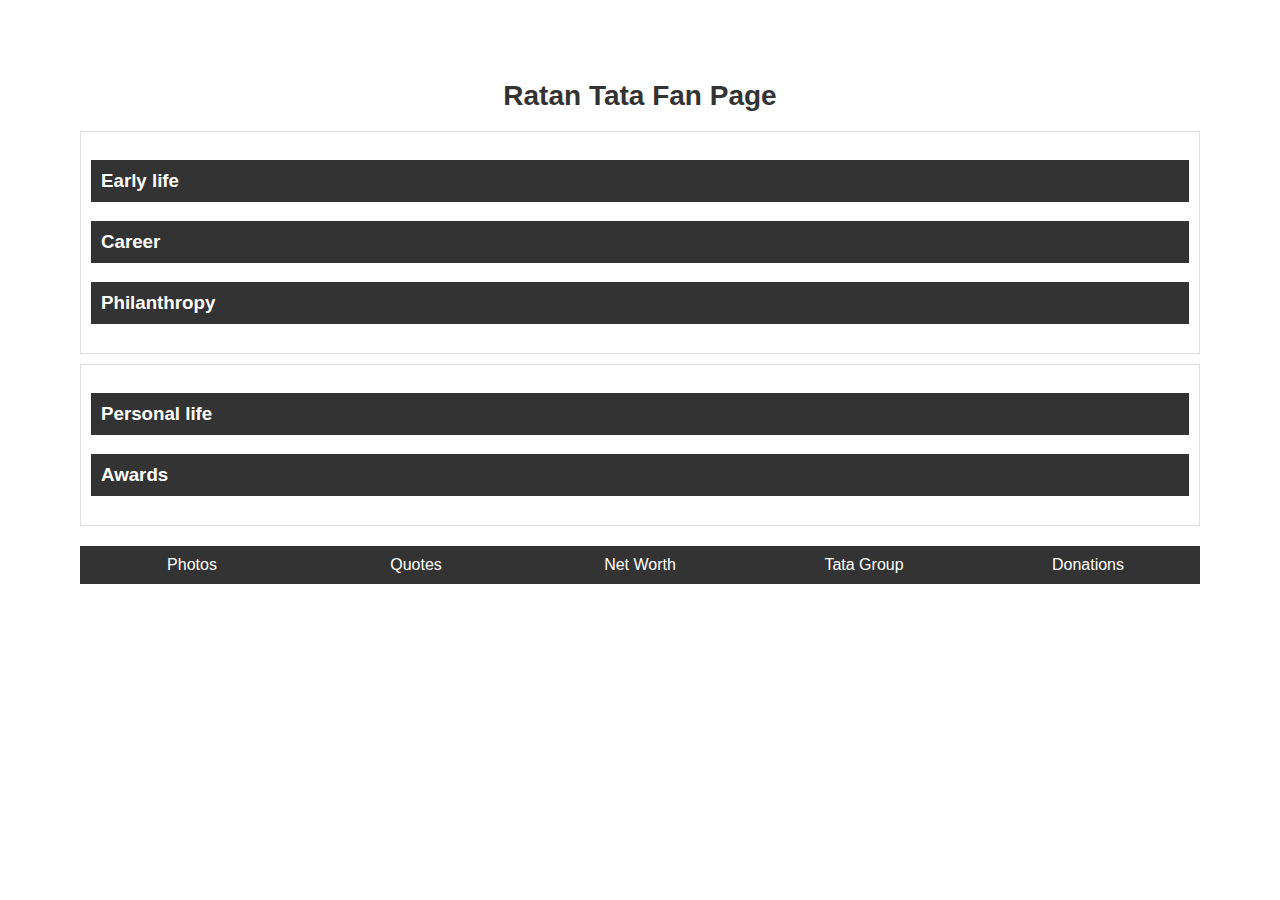
<file: WEB303As06/index.html>
<html>

<head>
    <title>Ratan Tata</title>
    <link href="css/style.css" rel="stylesheet">
	<meta name="viewport" content="width=device-width, initial-scale=1.0">
	
</head>
<body>
    <h1>Ratan Tata Fan Page</h1>
    <div class="accordion">
        <h3>Early life</h3>
        <div class="accordion-panel">
            <p>On December 28, 1937, Ratan Tata was born in Bombay, which is now Mumbai, under the British Raj. He is the son of Naval Tata, who was adopted into the Tata family after being born in Surat, and Sooni Tata, who is the niece of Jamsetji Tata, the founder of the Tata group. Hormusji Tata, Tata's biological grandpa, was a blood relative of the Tata family. When Tata was ten years old in 1948, his parents divorced, and he was taken in and reared by his grandmother, Navajbai Tata, who was also Ratanji Tata's widow.</p>
        </div>

        <h3>Career</h3>
        <div class="accordion-panel">
            <p>Tata received a promotion to manager within the Tata group in the 1970s. His early success came from turning around the National Radio and Electronics (NELCO) division, but amid a recession, the company failed. He was named J. R. D. Tata's successor after he resigned from his position as chairman of Tata Sons in 1991. At first, Tata encountered strong opposition from the leaders of several subsidiaries, who had considerable operational autonomy during the older Tata's leadership.
            </p>
        </div>

        <h3>Philanthropy</h3>
        <div class="accordion-panel">
            <p>Tata is regarded as one of India's top philanthropists and supports rural development, healthcare, and education. In order to enhance the quality of water in underserved regions, Tata helped the University of New South Wales Faculty of Engineering develop capacitive deionization.
                In November 2018, the University of California, San Diego (UC San Diego) unveiled Tata Hall, a cutting-edge research center. 
               </p>
        </div>
    </div>

    <div class="accordion">
        <h3>Personal life</h3>
        <div class="accordion-panel">
            <p>Tata is childless and has never been married. "I came close to getting married four times and each time I backed off in fear or for one reason or another," said Ratan Tata in 2011.
            </p>
        </div>

        <h3>Awards</h3>
        <div class="accordion-panel">
            <p>The Government of India gave Ratan Tata the third and second highest civilian decorations, the Padma Bhushan in 2000 and the Padma Vibhushan in 2008. In addition to receiving national civilian honors, Tata has also been awarded several state civilian honors, such as the "Assam Baibhav" in 2021 for his outstanding contribution to the advancement of cancer care in Assam and the "Maharashtra Bhushan" in 2006 for his enormous effort in the state's public administration.
</p>
        </div>

    </div>

    <div class="tabbed-section">
        <ul class="tabs">
            <li><a href="#tab-1">Photos</a></li>
            <li><a href="#tab-2">Quotes</a></li>
            <li><a href="#tab-3">Net Worth</a></li>
            <li><a href="#tab-4">Tata Group</a></li>
            <li><a href="#tab-5">Donations</a></li>
        </ul>
        <div id="tab-1" class="tab-panel">
            <img src="images/img1.webp" alt="ratan tata">
            <img src="images/img2.jpg" alt="photo">
            <img src="images/img3.jpeg" alt="interview">
        </div>
        <div id="tab-2" class="tab-panel">
            <p>"I don't believe in taking right decisions. I take decisions and then make them right."</p>
        <p>"There are many things that, if I have to relive, maybe I will do it another way. But I would not like to look back and think what I have not been able to do."</p>
        </div>
        <div id="tab-3" class="tab-panel">
            <p>Ratan Tata is an Indian industrialist, philanthropist, and former chairman of Tata Sons, a multinational conglomerate. As of 2021, his net worth is estimated to be around $1 billion.</p>
        </div>
        <div id="tab-4" class="tab-panel">
            <p>The almost 100 firms that make up the privately held Tata Group are involved in a number of key industries, including engineering, information technology, minerals, consumer goods, energy, chemicals, and services. Head office is located in Mumbai.
            </p>
        </div>
        <div id="tab-5" class="tab-panel">
            <p>Ratan Tata has donated millions to charity till date. In fact, Ratan Tata recently committed Rs 500 crore to procure protective equipment for frontline workers, respiratory systems for treatment of increasing cases and testing kits in the fight against COVID-19.</p>
        </div>
    </div>

<body>

    <script type="text/javascript" src="js/script.js"></script>
</body>

</html>
</file>
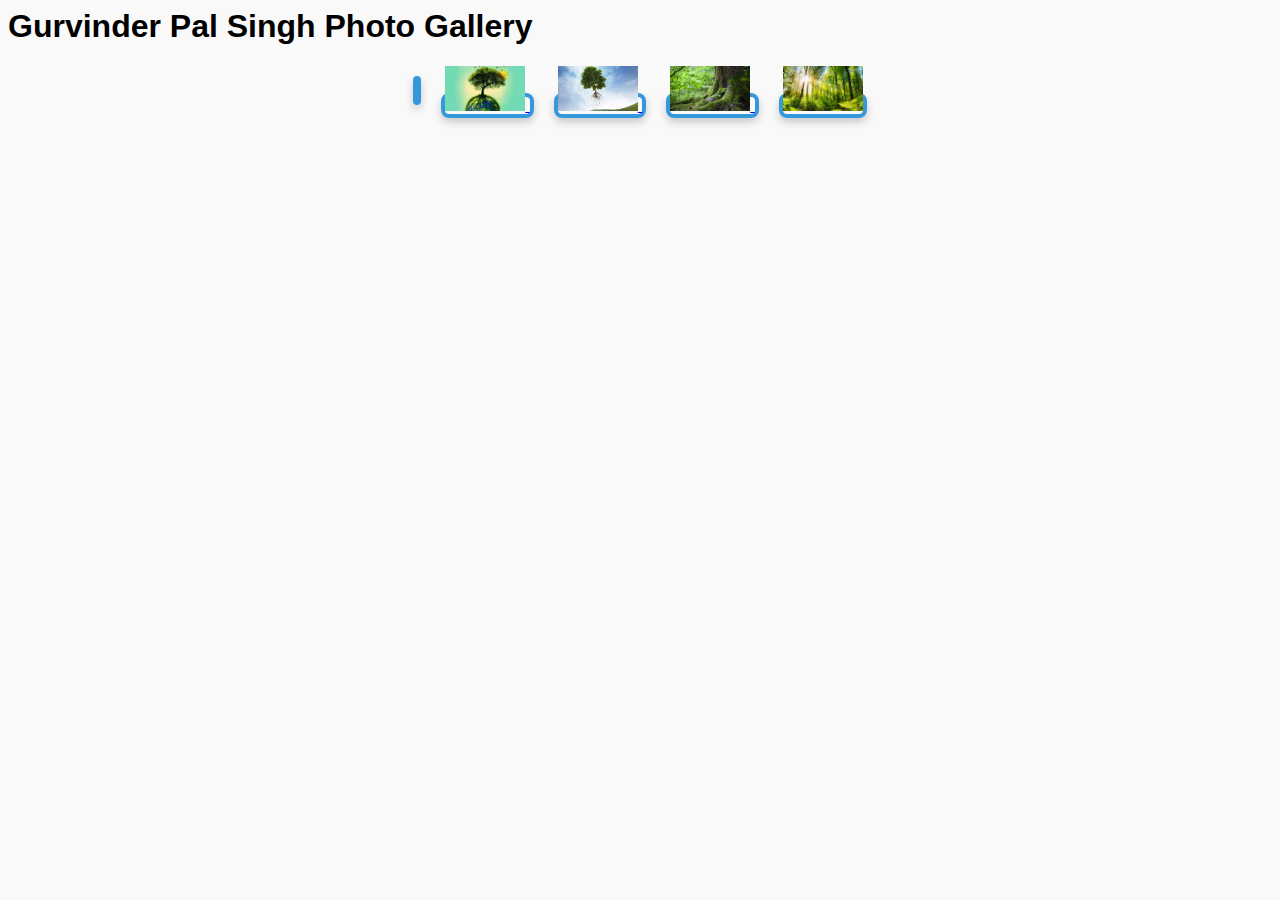
<file: WEB303As07/index.html>
<html>

<head>
    <link href="css/style.css" rel="stylesheet">
    <link href="css/photoViewer.css" rel="stylesheet">
</head>

<body>
    <h1>Gurvinder Pal Singh Photo Gallery</h1>
    <div id="photo-viewer">
        <a href="#" class="photo-box is-loading"></a>
        <div class="photo-thumbnails">
            <a class="photo-box" href="img/img1.jpg">
                <img class="thumbnail" src="img/thumb1.jpg" alt="Description 1">
            </a>
            <a class="photo-box" href="img/img2.jpg">
                <img class="thumbnail" src="img/thumb2.jpg" alt="Description 2">
            </a>
            <a class="photo-box" href="img/img3.jpg">
                <img class="thumbnail" src="img/thumb3.jpg" alt="Description for Image 3">
            </a>
            <a class="photo-box" href="img/img4.jpg">
                <img class="thumbnail" src="img/thumb4.jpg" alt="Description for Image 4">
            </a>
        </div>
    </div>
	<script type="text/javascript" src="js/jquery.js"></script>
    <script type="text/javascript" src="js/script.js"></script>
    <script type="text/javascript" src="js/photoViewer.js"></script>
</body>

</html>
</file>
<file: WEB303As06/css/style.css>
html,
body {
    font-family: Arial, sans-serif;
    margin: 20px;
    padding: 20px;
}

h1 {
    text-align: center;
    font-size: 28px;
    color: #333;
}


.accordion {
    border: 1px solid #ddd;
    margin: 10px 0;
    padding: 10px;
}

.accordion h3 {
    background-color: #333;
    color: #fff;
    padding: 10px;
    cursor: pointer;
}

.accordion-panel {
    display: none;
    padding: 10px;
}

.tabbed-section {
    margin: 20px 0;
}
img{
    margin: 10px;
    display: auto;
    height: auto;
}
.tabs {
    list-style: none;
    padding: 0;
    margin: 0;
    display: flex;
    background-color: #333;
}

.tabs li {
    flex: 1;
    text-align: center;
}

.tabs a {
    display: block;
    text-decoration: none;
    color: #fff;
    padding: 10px;
}

.tab-panel {
    display: none;
    border: 1px solid #ddd;
    padding: 10px;
    margin-top: 10px;
    background-color: #fff;
    color: #333;
}

.tabs a:hover {
    background-color: #555;
}


























/* https://en.wikipedia.org/wiki/Ratan_Tata */
</file>
<file: WEB303As07/css/style.css>
body {
    font-family: Arial, sans-serif;
    background-color: #f9f9f9;
}

#photo-viewer {
    display: flex;
    justify-content: center;
    margin-top: 20px;
}

.photo-box {
    margin: 10px;
    border: 4px solid #3498db; /* Border color for thumbnails */
    transition: border-color 0.3s ease-in-out;
    overflow: hidden;
    border-radius: 8px;
    box-shadow: 0 4px 8px rgba(0, 0, 0, 0.2);
}

.photo-box.active {
    border-color: #e74c3c; /* Border color for active thumbnail */
}

.thumbnail {
    width: 80px;
    height: 45px;
    object-fit: cover;
}

.modal {
    display: none;
    position: fixed;
    z-index: 1;
    left: 0;
    top: 0;
    width: 100%;
    height: 100%;
    overflow: auto;
    background-color: rgba(0, 0, 0, 0.9);
}

.modal-content {
    margin: 10% auto;
    padding: 20px;
    background-color: #ffffff;
    width: 840px; /* Full-sized image width + 40px padding */
    box-shadow: 0 0 20px rgba(0, 0, 0, 0.6);
    border-radius: 10px;
    text-align: center;
}

.close {
    color: #fff;
    float: right;
    font-size: 28px;
    font-weight: bold;
    transition: color 0.3s ease-in-out;
}

.close:hover,
.close:focus {
    color: #e74c3c; /* Close button hover color */
    text-decoration: none;
    cursor: pointer;
}
</file>
<file: WEB303As07/css/photoViewer.css>
/* Styles for the photo viewer */

#photo-viewer {
  display: flex;
  justify-content: center;
  margin-top: 20px;
}

.photo-box {
  margin: 10px;
  border: 4px solid #3498db; /* Border color for thumbnails */
  transition: border-color 0.3s ease-in-out;
  overflow: hidden;
  border-radius: 8px;
  box-shadow: 0 4px 8px rgba(0, 0, 0, 0.2);
}

.photo-box.active {
  border-color: #e74c3c; /* Border color for active thumbnail */
}

.thumbnail {
  width: 80px;
  height: 45px;
  object-fit: cover;
}

.modal {
  display: none;
  position: fixed;
  z-index: 1;
  left: 0;
  top: 0;
  width: 100%;
  height: 100%;
  overflow: auto;
  background-color: rgba(0, 0, 0, 0.9);
}

.modal-content {
  margin: 10% auto;
  padding: 20px;
  background-color: #ffffff;
  width: 840px; /* Full-sized image width + 40px padding */
  box-shadow: 0 0 20px rgba(0, 0, 0, 0.6);
  border-radius: 10px;
  text-align: center;
}

.close {
  color: #fff;
  float: right;
  font-size: 28px;
  font-weight: bold;
  transition: color 0.3s ease-in-out;
}

.close:hover,
.close:focus {
  color: #e74c3c; /* Close button hover color */
  text-decoration: none;
  cursor: pointer;
}
/*
Reference: https://www.bing.com/images/search?view=detailV2&ccid=SEwpJHmc&id=38F605B922B8DB3E7FF62CBEE247B85CD9D50983&thid=OIP.SEwpJHmcRDQb98FhqUj-8gHaFM&mediaurl=https%3A%2F%2Fmh-1-stockagency.panthermedia.net%2Fmedia%2Fpreviews%2F0016000000%2F16397000%2F~sunlit-deciduous-trees-in-forest_16397104_high.jpg&cdnurl=https%3A%2F%2Fth.bing.com%2Fth%2Fid%2FR.484c2924799c44341bf7c161a948fef2%3Frik%3DgwnV2Vy4R%252bK%252bLA%26pid%3DImgRaw%26r%3D0&exph=983&expw=1400&q=environment+images&form=IRPRST&ck=022C2909FA00EA05AF96CAB263C6DC93&selectedindex=15&ajaxhist=0&ajaxserp=0&pivotparams=insightsToken%3Dccid_xBoQzMGc*cp_FA0E7FD5B81A545534CD346FD8C10BAA*mid_AA2F5260A56CEA5A4B91717F1AC2ACBE3550E94C*simid_608039753327904396*thid_OIP.xBoQzMGcfEO96odxfQl7EQHaE7&vt=0&sim=11&iss=VSI&ajaxhist=0&ajaxserp=0
https://www.bing.com/images/search?view=detailV2&ccid=Y0U8Cgn2&id=5C604A0EB82AC21371FD77C3A5AB33B524F3704C&thid=OIP.Y0U8Cgn2iHGN2HOSoXrFdwAAAA&mediaurl=https%3A%2F%2Festrellaventures.com%2Fwp-content%2Fuploads%2FCreditNature-half-Banner-Images-300x216.jpg&cdnurl=https%3A%2F%2Fth.bing.com%2Fth%2Fid%2FR.63453c0a09f688718dd87392a17ac577%3Frik%3DTHDzJLUzq6XDdw%26pid%3DImgRaw%26r%3D0&exph=216&expw=300&q=environment+images&form=IRPRST&ck=5A49EA5D8A74FCF9D116F4D65E31EEF1&selectedindex=14&ajaxhist=0&ajaxserp=0&vt=0&pivotparams=insightsToken%3Dccid_xBoQzMGc*cp_FA0E7FD5B81A545534CD346FD8C10BAA*mid_AA2F5260A56CEA5A4B91717F1AC2ACBE3550E94C*simid_608039753327904396*thid_OIP.xBoQzMGcfEO96odxfQl7EQHaE7&sim=11&iss=VSI&ajaxhist=0&ajaxserp=0
https://www.bing.com/images/search?view=detailV2&ccid=%2bQAkoa02&id=ACA541FC0E17B3E68A5883BF5A2CAD10241F812A&thid=OIP.-QAkoa02ZBKx5oyGh-Fj4AHaFj&mediaurl=https%3a%2f%2fwww.oneindia.com%2fimg%2f1200x80%2f2016%2f06%2fenvironment-nature-04-1465015585.jpg&cdnurl=https%3a%2f%2fth.bing.com%2fth%2fid%2fR.f90024a1ad366412b1e68c8687e163e0%3frik%3dKoEfJBCtLFq%252fgw%26pid%3dImgRaw%26r%3d0&exph=900&expw=1200&q=environment+images&simid=608056117156136822&FORM=IRPRST&ck=16FDD3F21CF8E0CE8CE73F0D18580089&selectedIndex=7&ajaxhist=0&ajaxserp=0
https://www.bing.com/images/search?view=detailV2&ccid=ls%2FRj5q%2B&id=8F10AAADBC7878678AC7AC32DC7173A3F423D7AB&thid=OIP.ls_Rj5q-22W5OQfnLbcVYQHaEv&mediaurl=https%3A%2F%2Fmedia.gettyimages.com%2Fphotos%2Fenvironment-earth-day-in-the-hands-of-trees-growing-seedlings-bokeh-picture-id1204032007&cdnurl=https%3A%2F%2Fth.bing.com%2Fth%2Fid%2FR.96cfd18f9abedb65b93907e72db71561%3Frik%3Dq9cj9KNzcdwyrA%26pid%3DImgRaw%26r%3D0&exph=655&expw=1024&q=environment+images&simid=608038705333737364&form=IRPRST&ck=BAFF361B53C63681C4D012403D5CB9BD&selectedindex=6&ajaxhist=0&ajaxserp=0&pivotparams=insightsToken%3Dccid_%252BQAkoa02*cp_16FDD3F21CF8E0CE8CE73F0D18580089*mid_ACA541FC0E17B3E68A5883BF5A2CAD10241F812A*simid_608056117156136822*thid_OIP.-QAkoa02ZBKx5oyGh-Fj4AHaFj&vt=0&sim=11&iss=VSI&ajaxhist=0&ajaxserp=0
*/
</file>
